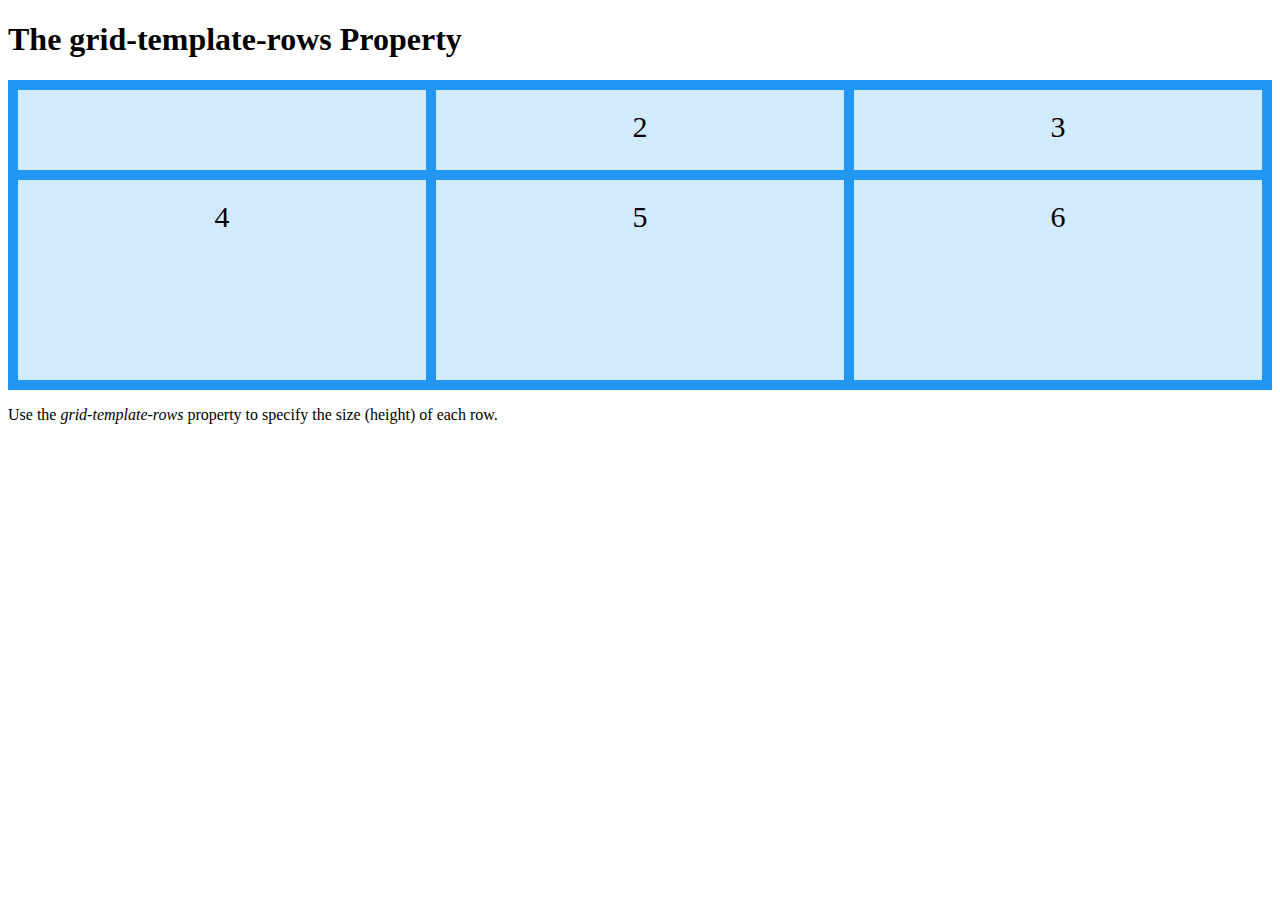
<file: prueba.html>
<!DOCTYPE html>
<html lang="en">
<head>
  <meta charset="UTF-8">
  <meta http-equiv="X-UA-Compatible" content="IE=edge">
  <meta name="viewport" content="width=device-width, initial-scale=1.0">
  <title>Document</title>
  <link rel="stylesheet" href="prueba.css">
</head>
<body>

  <style>
    .grid-container {
      display: grid;
      grid-template-columns: auto auto auto;
      grid-template-rows: 80px 200px;
      gap: 10px;
      background-color: #2196F3;
      padding: 10px;
    }
    
    .grid-container > div {
      background-color: rgba(255, 255, 255, 0.8);
      text-align: center;
      padding: 20px 0;
      font-size: 30px;
    }
    </style>
    </head>
    <body>
    
    <h1>The grid-template-rows Property</h1>
    
    <div class="grid-container">
      <div id="encor"></div>
      <div>2</div>
      <div>3</div>  
      <div>4</div>
      <div>5</div>
      <div>6</div>  
    </div>
    
    <p>Use the <em>grid-template-rows</em> property to specify the size (height) of each row.</p>
  
</body>
</html>
</file>
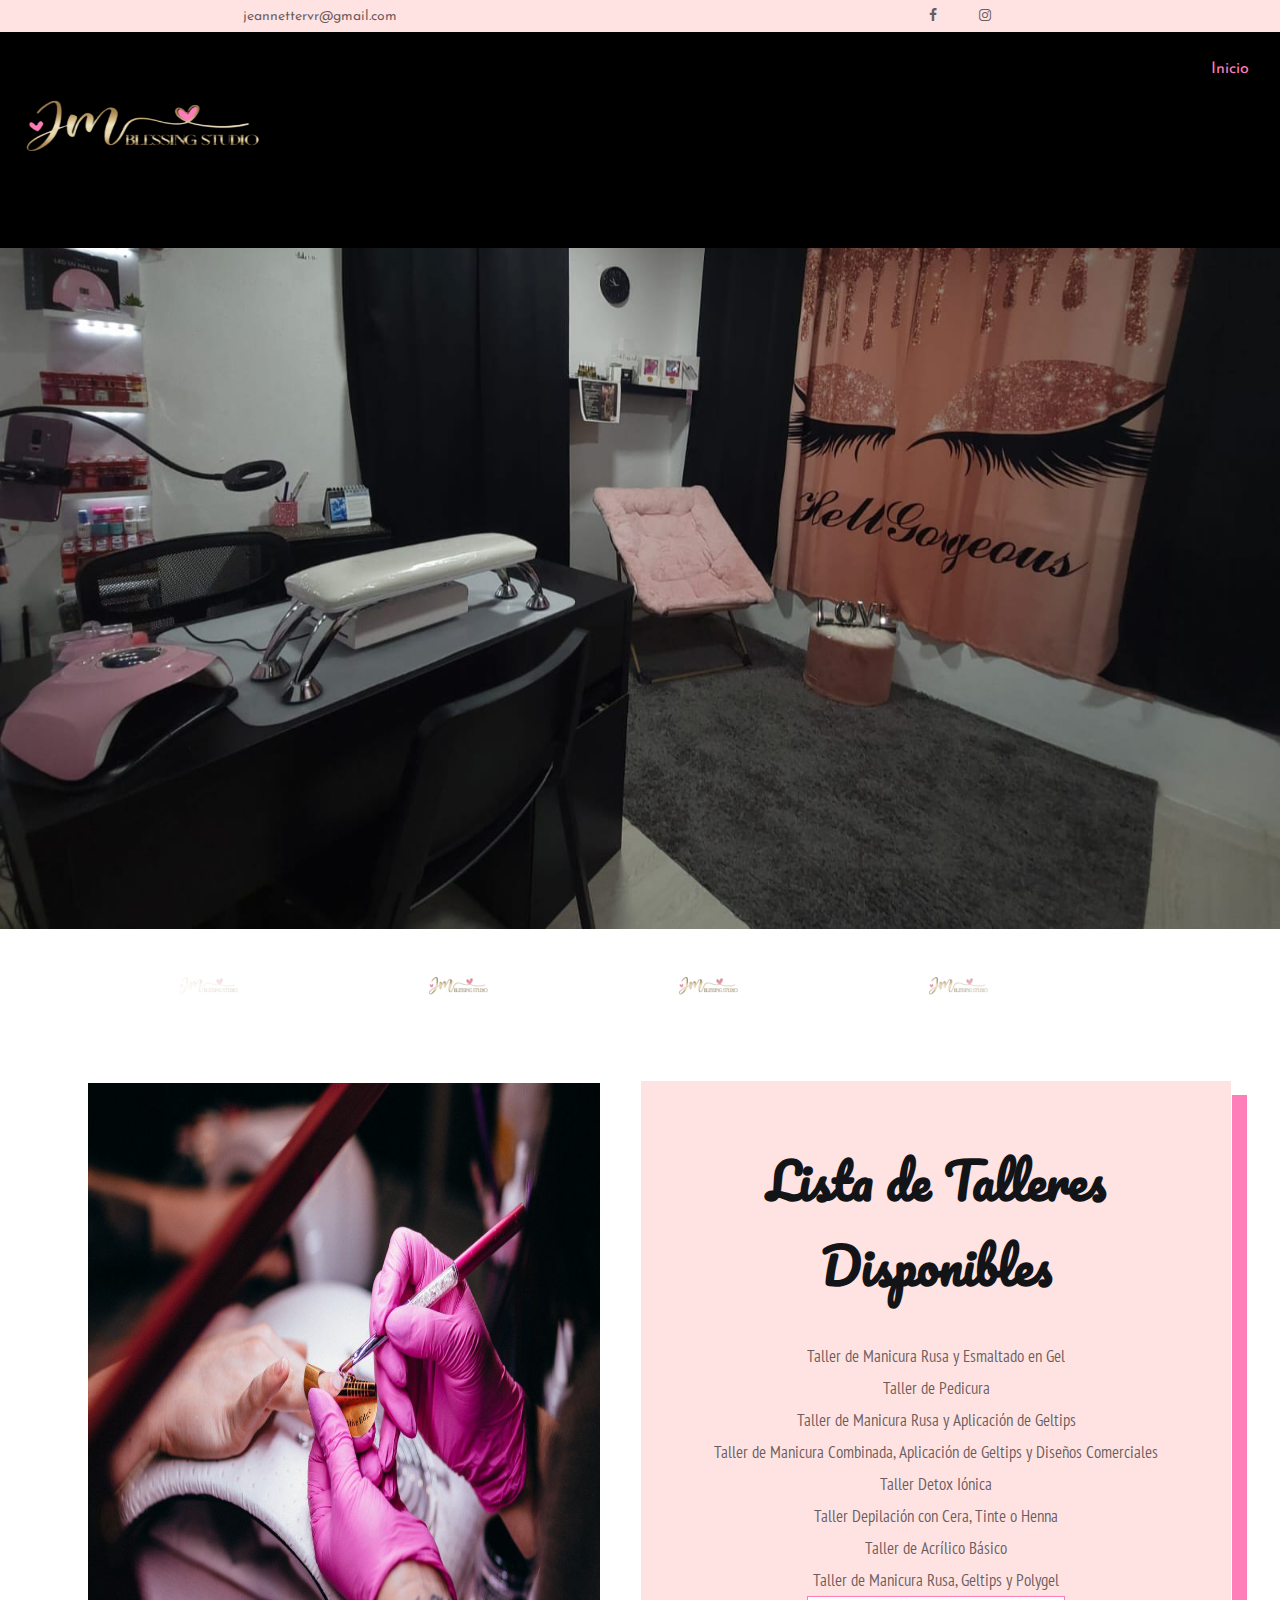
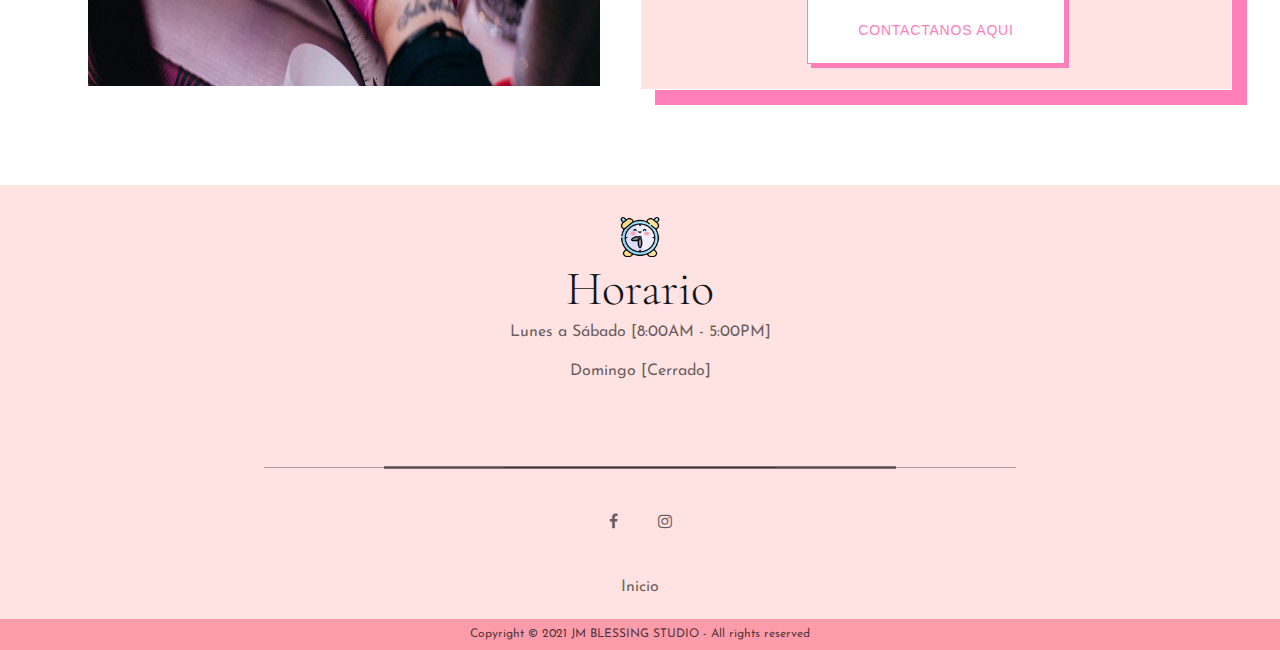
<file: Talleres.html>
<!DOCTYPE html>
<html lang="en">

<head>
    <meta charset="UTF-8">
    <meta http-equiv="X-UA-Compatible" content="IE=edge">
    <meta name="viewport" content="width=device-width, initial-scale=1.0">
    <link rel="shortcut icon" href="pics/logosin.png">
    <title>JM Blessing Studio/Talleres/Talleres</title>

    <!--FONT AWESOME-->
    <link rel="stylesheet" href="https://cdnjs.cloudflare.com/ajax/libs/font-awesome/4.7.0/css/font-awesome.min.css">
    <link rel="stylesheet" href="CSS/background.css">

    <!--PLUGIN-->
    <script src="https://ajax.googleapis.com/ajax/libs/jquery/1.11.1/jquery.min.js"></script>

    <!--GOOGLE FONTS-->
    <link rel="preconnect" href="https://fonts.googleapis.com">
    <link rel="preconnect" href="https://fonts.gstatic.com" crossorigin>
    <link href="https://fonts.googleapis.com/css2?family=Pacifico&display=swap" rel="stylesheet">
    <link href="https://fonts.googleapis.com/css2?family=PT+Sans+Narrow&display=swap" rel="stylesheet">
    <link
        href="https://fonts.googleapis.com/css2?family=Cormorant+Garamond:wght@300;400;500;600;700&family=Dancing+Script:wght@400;500;600&family=Josefin+Sans:wght@100;200;300;400;500;600;700&display=swap"
        rel="stylesheet">

    <!--CSS-->
    <link rel="stylesheet" href="CSS/Animations.css">
    <link rel="stylesheet" href="CSS/Root.css">
    <link rel="stylesheet" href="CSS/Default_html.css">
    <link rel="stylesheet" href="CSS/Header.css">
    <link rel="stylesheet" href="CSS/Navigation.css">
    <link rel="stylesheet" href="CSS/background.css">
    <link rel="stylesheet" href="CSS/sec1_logo_movil.css">
    <link rel="stylesheet" href="CSS/List_talleres.css">
    <link rel="stylesheet" href="CSS/Footer.css">

    <!--responsive-->
    <link rel="stylesheet" href="CSS_responsive/Talleres/smartphone/header.css">
    <link rel="stylesheet" href="CSS_responsive/Talleres/smartphone/navigation.css">
    <link rel="stylesheet" href="CSS_responsive/Talleres/smartphone/List_talleres.css">
    <link rel="stylesheet" href="CSS_responsive/Talleres/smartphone/footer.css">




</head>

<body>

    <!--HEADER-->
    <header>
        <section>
            <span><a href="mailto:jeannettervr@gmail.com">jeannettervr@gmail.com</a></span>
        </section>
        <section>
            <span><a href="https://www.facebook.com/profile.php?id=100083143066771"><i class="fa fa-facebook"></i></a></span>
            <span><a href="#"><i class="fa fa-instagram"></i></a></span>
        </section>
    </header>

    <!--NAVIGATION-->
    <nav>
        <div class="topnav" id="myTopnav">
            <a href="#home" id="logo"><img src="pics/emblema1.png" alt="LOGO "> <b></b></a>
            <a href="index.html" class="animate">Inicio</a>


        </div>
        <div class="dropdown">
            <button onclick="myFunction()" class="dropbtn">Menu</button>
            <div id="myDropdown" class="dropdown-content">
                <a href="index.html">Inico</a>
            </div>
        </div>
    </nav>

    <main>
        <section>
            <img class="background" src="pics/background.jpeg" alt="background">
        </section>

    </main>

    <!--SECTION1-->
    <div class="section1">
        <div class="slider">
            <div class="slide-track">
                <div class="slide">
                    <img src="pics/logosin.png" height="100" alt="" />
                </div>
                <div class="slide">
                    <img src="pics/logosin.png" height="100" alt="" />
                </div>
                <div class="slide">
                    <img src="pics/logosin.png" height="100" alt="" />
                </div>
                <div class="slide">
                    <img src="pics/logosin.png" height="100" alt="" />
                </div>
                <div class="slide">
                    <img src="pics/logosin.png" height="100" alt="" />
                </div>
                <div class="slide">
                    <img src="pics/logosin.png" height="100" alt="" />
                </div>
                <div class="slide">
                    <img src="pics/logosin.png" height="100" alt="" />
                </div>
                <div class="slide">
                    <img src="pics/logosin.png" height="100" alt="" />
                </div>
                <div class="slide">
                    <img src="pics/logosin.png" height="100" alt="" />
                </div>
                <div class="slide">
                    <img src="pics/logosin.png" height="100" alt="" />
                </div>
                <div class="slide">
                    <img src="pics/logosin.png" height="100" alt="" />
                </div>
                <div class="slide">
                    <img src="pics/logosin.png" height="100" alt="" />
                </div>
                <div class="slide">
                    <img src="pics/logosin.png" height="100" alt="" />
                </div>
                <div class="slide">
                    <img src="pics/logosin.png" height="100" alt="" />
                </div>
            </div>
        </div>
    </div>

    <!--SECTION5-->
    <div class="list_talleres">
        <section class="img_Talleres">
            <figure><img src="pics/img_talleres.jpg" alt="" ></figure>
        </section>
        <section class="lista_link">
            <span>
                <h1 class="title">Lista de Talleres Disponibles</h1>
                <a class="lista" id="myPopup" href="html_flayers/fla1.html">Taller de Manicura Rusa y Esmaltado en Gel</a>
                <a class="lista" id="" href="html_flayers/fla2.html">Taller de Pedicura</a>
                <a class="lista" id="lista" href="html_flayers/fla3.html">Taller de Manicura Rusa y Aplicación de Geltips</a>
                <a class="lista" id="lista" href="html_flayers/fla4.html">Taller de Manicura Combinada, Aplicación de Geltips y Diseños Comerciales</a>
                <a class="lista" id="lista" href="#">Taller Detox Iónica</a>
                <a class="lista" id="lista" href="html_flayers/fla6.html">Taller Depilación con Cera, Tinte o Henna</a>
                <a class="lista" id="lista" href="html_flayers/fla7.html">Taller de Acrílico Básico</a>
                <a class="lista" id="lista" href="html_flayers/fla8.html">Taller de Manicura Rusa, Geltips y Polygel</a>

                <input class="btn2" type="button" onclick="location.href='https://chatwith.io/es/s/64193d3f013ee'; "value="contactanos aqui" />

            </span>
        </section>
    </div>



    <!--FOOTER-->
    <footer>
        <div class="top_header">
            <section>
                <img src="pics/reloj.png" width="40px" height="40px" alt="">
                <h1 class="title">Horario</h1>
                <p>Lunes a Sábado [8:00AM - 5:00PM]</p>
                <p>Domingo [Cerrado]</p>
                <form>
                    <fieldset>
                    </fieldset>
                </form>
            </section>
        </div>
        <span class="border-shape"></span>
        <div class="bottom_content">
            <section>
                <a href="https://www.facebook.com/profile.php?id=100083143066771"><i class="fa fa-facebook"></i></a>
                <a href="#"><i class="fa fa-instagram"></i></a>
            </section>
            <section>
                <a href="index.html">Inicio</a>
            </section>
        </div>
        <div class="copyright">
            Copyright © 2021 JM BLESSING STUDIO - All rights reserved
        </div>
    </footer>


    <!--ADDITIONAL-->
    <a href="#" id="roll_back" class="animate"><i class="fa fa-angle-up"></i></a>






</body>
<Script src="Js/Funciones_index.js"></Script>

</html>
</file>
<file: prueba.css>
#encor {

    background-image: url(/pics/logosin.png);
}
</file>
<file: CSS/background.css>
.background {
    background-size: contain;
    background-repeat: no-repeat;
    width: 100%;
}
</file>
<file: CSS/Root.css>
/***************************
    CUSTOM SCROLL BAR
****************************/
*,
html {
    scroll-behavior: smooth;
}

*,
*:after,
*:before {
    -webkit-box-sizing: border-box;
    -moz-box-sizing: border-box;
    box-sizing: border-box;
}

:root {
    scrollbar-color: rgb(210, 210, 210) rgb(46, 54, 69) !important;
    scrollbar-width: thin !important;
    --gold: #ffe091;
    --rose: #fd7eb8;
    --white: #fff;
    --black: #131417;
    --gray: rgba(255, 255, 255, 0.7);
    --lite: rgba(1, 1, 1, 0.6);
    --palegreen: #99decc;
    --palepink: #ffe2e2;
    --paleblue: #bad7df;
    --pink: #fc9caa;
    --green: #99ddcc;
    --blue: #b6daf4;
    --default: 'Josefin Sans', sans-serif;
    --title: 'Cormorant Garamond', serif;
    --cursive: 'Dancing Script', cursive;
}

::-webkit-scrollbar {
    height: 12px;
    width: 8px;
    background: var(--dark);
}

::-webkit-scrollbar-thumb {
    background: gray;
    -webkit-box-shadow: 0px 1px 2px rgba(0, 0, 0, 0.75);
}

::-webkit-scrollbar-corner {
    background: var(--paleblue);
};
</file>
<file: CSS/Default_html.css>
/***************************
             DEFAULT
    ***************************/
    body {
        margin: 0;
        overflow-x: hidden !important;
        font-family: var(--default);
    }
    
    a {
        text-decoration: none;
        transition: 0.5s;
        outline: none !important;
    }
    
    em {
        color: var(--rose);
        font-weight: 900;
        font-size: 26px;
        font-family: 'Pacifico', cursive;

    }
    
    p {
        line-height: 1.4em;
    }
    
    .title {
        font-family: var(--title);
        font-size: 3em;
        color: var(--black);
        font-weight: 200;
    }
</file>
<file: CSS/Header.css>
/***************************
              HEADER
    ***************************/
    header {
        width: 100%;
        background-color: var(--palepink);
        display: flex;
    }
    
    header a {
        color: var(--lite);
    }
    
    header a:hover {
        color: var(--black);
    }
    
    header section {
        width: 100%;
        padding: 0.5rem 2rem;
        font-size: 14px;
        display: flex;
        align-items: center;
        justify-content: center;
    }
    
    header section span {
        padding: 0 1rem;
        text-align: center;
        white-space: nowrap;
    }
    
    
    header span .fa {
        margin: 0 5px;
    }
    
    header .btn1 {
        padding: 5px 10px !important;
    }
</file>
<file: CSS/Navigation.css>
/***************************
             NAVIGATION
    ***************************/
    .topnav {
        overflow: hidden;
        background-color: black;
        background-repeat: no-repeat;
    }
    
    .topnav a {
        float: right;
        display: block;
        color: var(--rose);
        text-align: center;
        padding: 14px 16px;
        text-decoration: none;
        font-size: 16px;
        font-weight: 400;
    }
    
    .topnav a:hover {
        color: #f9f9f9;
    }
    
    .topnav a:not(:first-child),
    .drop a:not(:first-child),
    #navbar a:not(:first-child) {
        margin: 15px;
    }
    
    #logo {
        float: left;
        display: flex;
        align-items: Center;
        pointer-events: none;
    }
    
    #logo b {
        position: relative;
        top: 8px;
        left: 5px;
    }
    
    #logo img {
        width: 253px;
        height: 188px;
        position: relative;
    }
    
    #active,
    #navbar #active2 {
        color: #ffe091;
    }
    
    .topnav .icon {
        display: none;
        position: absolute;
        right: 10px;
        top: 50px;
    }
    
    
    i {
        font-size: 25px;
    }
    
    
    .dropbtn {
        background: none;
        color: var(--gold);
        padding: 16px;
        font-size: 16px;
        font-weight: 400;
        border: none;
        cursor: pointer;
      }
      
      .dropdown {
        position: absolute;
        left: 384px;
        display: inline-block;
        display: none;
      }
      
      .dropdown-content {
        display: none;
        position: absolute;
        left: -57px;
        background-color:none;
        min-width: 160px;
        box-shadow: 0px 8px 16px 0px rgba(0,0,0,0.2);
        z-index: 1;
      }
      
      .dropdown-content a {
        color: var(--rose);
        font-size: 16px;
        font-weight: 400;
        border: none;
        padding: 12px 16px;
        text-decoration: none;
        display: block;
      }
    
      .show {display: block;}
      
      .dropdown-content a:hover {background-color: #ddd;}

      #navbar {
        background-color: var(--white);
        position: fixed;
        top: -180px;
        width: 100%;
        display: block;
        transition: top 0.3s;
        z-index: 99999999999;
        box-shadow: 0px 6px 16px -6px rgba(1, 1, 1, 0.2);
    }
    
    #navbar a {
        float: right;
        display: block;
        color: var(--lite);
        text-align: center;
        padding: 15px;
        text-decoration: none;
        font-size: 16px;
        font-weight: 400;
    }
    
    #navbar a:hover {
        color: var(--primary);
    }
    
    #logo2 {
        float: left !important;
    }
    
    #logo2 img {
        width: 40px;
        position: relative;
    }
    
    #logo2 b {
        position: relative;
        top: -7px;
    }
    
    #navbar {
        min-width: 160px !important;
        width: 160px;
    }
    
    #navbar {
        display: block !important;
        width: 100%;
        text-align: left;
    }
</file>
<file: CSS/sec1_logo_movil.css>
/*SECTION1*/
.section1 {
    width: 100%;
    margin: auto;
    overflow: hidden;


}
</file>
<file: CSS/List_talleres.css>
/***************************
              Talleres
    ***************************/
    .list_talleres {
        width: 100%;
        padding: 0rem 3rem;
        display: flex;
        align-items: center;
        padding-bottom: 2rem;
    }
    
    .list_talleres section {
        width: 100%;
        height: 67vh;
        display: flex;
        align-items: center;
        justify-content: right;
    }
    
    .list_talleres section span {
        width: 100%;
        padding: 25px 50px;
        display: block;
        text-align: center;
        box-shadow: 10px 10px 0px 0px var(--rose);
        border-style: solid;
        border-width: 1px 1px 1px 1px;
        border-color: var(--white);
        border-radius: 0px 0px 0px 0px;
        transition: 0.5s;
    }
    
    .list_talleres section span {
        background-color: var(--palepink);
        box-shadow: 15px 15px 0px 0px var(--rose);
        right: 16%;
    }
    
    .list_talleres section span .title {
        font-weight: 900 !important;
        color: var(--black) !important;
        font-family: 'Pacifico', cursive;
    }
    
    .list_talleres section figure {
        width: 100%;
        height: 67vh;
    }
    
    .list_talleres section img {
        width: 100%;
        height: 100%;
    }

    .lista {
        display: flex;
        justify-content: center;
        padding: 5px;
        color: var(--lite);
        font-size: 17px;
        font-family: 'PT Sans Narrow', sans-serif;
    }

    .lista:hover {
        color: var(--black);
        font-weight: bold;
    }

    .btn2 {
        font-size: 14px;
        text-transform: uppercase;
        letter-spacing: 0.8px;
        color: var(--rose);
        background-color: var(--white);
        box-shadow: 4px 4px 0px 0px var(--rose);
        border-style: solid;
        border-width: 1px 1px 1px 1px;
        border-color: var(--rose);
        border-radius: 0px 0px 0px 0px;
        padding: 25px 50px;
    }
    
    .btn2:hover {
        background-color: var(--black);
        color: var(--white);
        box-shadow: 6px 6px 0px 0px #BAD7DF;
    }
</file>
<file: CSS/Footer.css>
/***************************
                  FOOTER
        ***************************/
        footer {
            width: 100%;
            background-color: var(--palepink);
            color: var(--lite);
            position: relative;
            background-repeat: no-repeat;
            background-position: top right;
        }
        
        .top_header {
            padding: 2rem;
            display: flex;
            align-items: center;
            justify-content: center;
            position: relative;
        }
        
        .top_header section {
            width: 50%;
            text-align: Center;
        }
        
        .top_header img {
            display: block;
            margin: auto;
        }
        
        .top_header .title {
            line-height: 0;
        }
        
        .top_header fieldset {
            display: flex;
            align-items: center;
            justify-content: center;
            border: 0;
        }
        
        .top_header fieldset input {
            background-color: rgba(255, 255, 255, 0.5);
            padding: 1rem;
            border: 0;
            outline: none;
            width: 100%;
        }
        
        .top_header fieldset .btn2 {
            background-color: var(--pink);
            color: var(--lite);
            padding: 1rem;
            border: 0;
            outline: none;
            width: 150px;
            transition: 0.5s;
        }
        
        .top_header fieldset .btn2:hover {
            color: var(--white);
            background-color: #ad5d5a;
        }
        
        
        .border-shape {
            background: rgba(1, 1, 1, 0.5) none repeat scroll 0 0;
            color: #fff;
            display: block;
            height: 3px;
            left: 0;
            margin: 20px auto;
            position: relative;
            right: 0;
            text-align: center;
            top: 0;
            width: 80px;
        }
        
        .border-shape::before {
            background: rgba(1, 1, 1, 0.3) none repeat scroll 0 0;
            bottom: 0;
            content: "";
            height: 1px;
            left: 80px;
            margin: 0 auto;
            position: absolute;
            text-align: center;
            top: 1px;
            width: 100px;
        }
        
        .border-shape::after {
            background: rgba(1, 1, 1, 0.3) none repeat scroll 0 0;
            bottom: 0;
            content: "";
            height: 1px;
            margin: 0 auto;
            position: absolute;
            right: 80px;
            text-align: center;
            top: 1px;
            width: 100px;
        }
        
        footer .border-shape {
            width: 40%;
        }
        
        footer .border-shape::before {
            width: 100%;
            left: 120px;
        }
        
        footer .border-shape::after {
            width: 100%;
            right: 120px;
        }
        
        footer .bottom_content section {
            padding: 1.5rem 2rem;
            display: flex;
            align-items: center;
            justify-content: Center;
        }
        
        .bottom_content a {
            margin: 0 20px;
            color: var(--lite);
            transition: 0.5s;
        }
        
        .bottom_content a:hover {
            color: var(--black);
        }
        
        
        .copyright {
            padding: 0.8em 0;
            background-color: var(--pink);
            text-align: center;
            color: rgba(1, 1, 1, 0.7);
            font-size: 12px;
        }
        
        /***************************
                      ADDITIONAL
            ***************************/
        #roll_back {
            position: fixed;
            bottom: 2rem;
            right: 2rem;
            background-color: var(--palepink);
            border-radius: 5px;
            border: 2px solid var(--pink);
            padding: 5px 10px;
            display: none;
            align-items: center;
            justify-content: center;
            z-index: 999999;
            box-shadow: 0px 6px 16px -6px rgba(1, 1, 1, 0.5);
            color: var(--pink);
            font-weight: 900;
        }
        
        
        
        
        
        /*REMOVE THIS*/
        .credits {
            position: fixed;
            left: 0;
            bottom: 2%;
            background-color: #1e1e1e;
            padding: 0.5rem;
            font-size: 12px;
            z-index: 999;
            color: rgba(255, 255, 255, 0.7);
        }
        
        .credits a {
            color: rgba(255, 255, 255, 0.7);
        }
        
        .credits a:hover {
            color: white;
        }
        
        .credits .btn0 {
            background-color: white;
            color: #000;
            padding: 5px;
            border-radius: 5px;
            border: 0;
            display: block;
            margin: 1vh auto;
            width: 100px;
            text-align: Center;
        }
        
        .credits .btn0:hover {
            color: black;
            background-color: #b8bca7;
        }
</file>
<file: CSS_responsive/Talleres/smartphone/header.css>
/* Extra small devices (phones, 600px and down) */
@media only screen and (max-width: 600px) {
    /**************
      header
      **********/

      header {
        width: 100%;
        background-color: var(--palepink);
        display: flex;
    }

    header a {
        color: var(--lite);
    }

    header a:hover {
        color: var(--black);
    }

    header span .fa {
        margin: 0 5px;
    }

    header .btn1 {
        padding: 5px 10px !important;
    }

    header section {
        padding: 0.5rem 0rem;
        width: 100%;
        font-size: 14px;
        display: flex;
        align-items: center;
        justify-content: center;
    }

    header section span {
        padding: 0 2px;
        text-align: center;
        white-space: nowrap;
    }
};
</file>
<file: CSS_responsive/Talleres/smartphone/navigation.css>
/* Extra small devices (phones, 600px and down) */
@media only screen and (max-width: 600px) {
    /************
    navigation
    ***********/

    .topnav {
        overflow: hidden;
        background-color: #000;
    }

    .topnav a {
        float: right;
        display: none;
        color: var(--rose);
        text-align: center;
        padding: 14px 16px;
        text-decoration: none;
        font-size: 16px;
        font-weight: 400;
    }

    .topnav a:hover {
        color: #f9f9f9;
    }

    .topnav a:not(:first-child),
    #navbar a:not(:first-child) {
        margin: 0px;
    }


    #logo {
        float: left;
        width: 90%;
        display: flex;
        align-items: Center;
        pointer-events: none;
    }

    #logo b {
        position: relative;
        top: 8px;
        left: 5px;
    }

    #logo img {
        float: left;
        top: 0;
        width: 253px;
        height: 188px;
        position: relative;
    }

    .topnav a.icon {
        float: right;
        display: block;
        position: absolute;
        right: 10px;
        top: 50px;
    }

    i {
        font-size: 25px;
    }

    .dropbtn {
        background: none;
        color: var(--gold);
        padding: 16px;
        font-size: 16px;
        font-weight: 400;
        border: none;
        cursor: pointer;
    }

    .dropdown {
        display: block;
        position: absolute;
        left: 384px;
        display: inline-block;
    }

    .topnav a:hover {
        color: #f9f9f9;
    }

    .topnav.responsive {
        position: relative;
    }

    .topnav.responsive .icon {
        position: absolute;
        right: 0;
        top: 0;
    }

    .topnav.responsive a {
        float: none;
        display: block;
        text-align: left;
    }

    .topnav.responsive .dropdown,
    .topnav.responsive .sub-dropdown {
        float: none;
    }

    .topnav.responsive,
    .topnav.responsive {
        display: block;
        width: 100%;
        text-align: left;
    }

    .topnav .icon {
        top: 50px;
    }

    .dropdown {
        left: 269px;
        top: 33px;
        display: block;
    }

    .dropdown-content {
        min-width: 83px;
        left: -2px;
        position: absolute;
        background-color: none;
        box-shadow: 0px 8px 16px 0px rgb(0,0,0,0.2);
        z-index: 1;
        display: none; 
    }

    .dropdown-content a {
        color: var(--rose);
        font-size: 16px;
        font-weight: 400;
        border: none;
        padding: 12px 16px;
        text-decoration: none;
        display: block;
      }



    .show {
        display: block;
    }

    .dropdown-content a:hover {background-color: #ddd;}
};
</file>
<file: CSS_responsive/Talleres/smartphone/List_talleres.css>
/* Extra small devices (phones, 600px and down) */
@media only screen and (max-width: 600px) {

    
        

   .list_talleres section.img_Talleres{
        display: none;
    }



        .list_talleres section{
        display:flex;
        align-items:top;
        height: 45rem;
        justify-content:center;
        width:100%;
        }
        
        .list_talleres section span{
        width: 100%;
        padding:0.5rem 0rem;
        display: flex;
        flex-direction: column;
        text-align:center;
        align-items: center;
        }
        
        .list_talleres span:after{
        display: none;
        content:"";
        position:absolute;
        right:0;
        top:50%;
        transform: translate(50%, -50%);
        width:2px;
        height:40%;
        background-color:var(--palepink);
        }
        
        
        .list_talleres  span p{
        color:var(--lite);
        font-weight:300;
        }
        
}

/* Small devices (portrait tablets and large phones, 600px and up) */
@media only screen and (min-width: 600px) {
    .list_talleres{
        padding: 0rem 3rem 3rem;
    }

    .list_talleres section{
        height: 44rem;
    }
}
</file>
<file: CSS_responsive/Talleres/smartphone/footer.css>
/* Extra small devices (phones, 600px and down) */
@media only screen and (max-width: 600px) {

    .top_header section {

        margin: 20px 0;
    }

    .top_header {
        padding: 1rem;
        display: block;
    }

    .top_header section {
        width: 100%;
        align-items: left;
        justify-content: left;
    }

    footer .bottom_content section {
        padding: 1rem;
        display: block;
        text-align: center;
    }

    footer .bottom_content section a {
        padding: 1rem;
        font-size: 12px;
        margin: 0 5px;
        display: inline-block;
    }
}
</file>
<file: CSS/Animations.css>
/***************************
             ANIMATIONS
    ***************************/
    .animate {
        -webkit-animation: animatezoom 0.6s;
        animation: animatezoom 0.6s
    }
    
    @-webkit-keyframes animatezoom {
        from {
            -webkit-transform: scale(0)
        }
    
        to {
            -webkit-transform: scale(1)
        }
    }
    
    @keyframes animatezoom {
        from {
            transform: scale(0)
        }
    
        to {
            transform: scale(1)
        }
    }
    
    
    @-webkit-keyframes scroll {
        0% {
            transform: translateX(0);
        }
    
        100% {
            transform: translateX(calc(-250px * 7));
        }
    }
    
    @keyframes scroll {
        0% {
            transform: translateX(0);
        }
    
        100% {
            transform: translateX(calc(-250px * 7));
        }
    }
    
    .slider {
        background: white;
        height: 100px;
        margin: auto;
        overflow: hidden;
        position: relative;
        width: 960px;
    }
    
    .slider::before,
    .slider::after {
        background: linear-gradient(to right, white 0%, rgba(255, 255, 255, 0) 100%);
        content: "";
        height: 100px;
        position: absolute;
        width: 200px;
        z-index: 2;
    }
    
    .slider::after {
        right: 0;
        top: 0;
        transform: rotateZ(180deg);
    }
    
    .slider::before {
        left: 0;
        top: 0;
    }
    
    .slider .slide-track {
        -webkit-animation: scroll 40s linear infinite;
        animation: scroll 40s linear infinite;
        display: flex;
        width: calc(250px * 14);
    }
    
    .slider .slide {
        height: 100px;
        width: 250px;
    };
</file>
